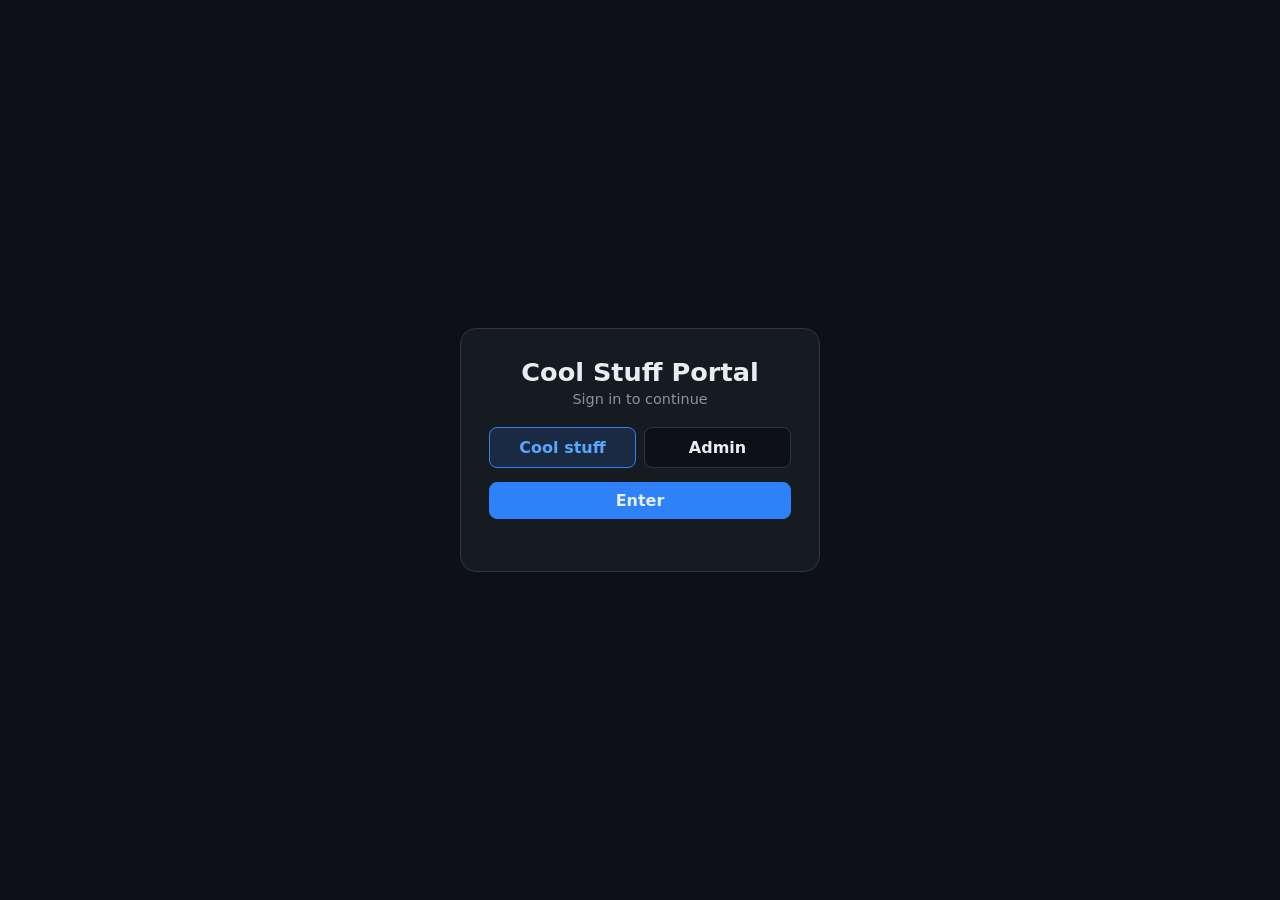
<file: index.html>
<!DOCTYPE html>
<html lang="en">
<head>
  <meta charset="UTF-8">
  <meta name="viewport" content="width=device-width, initial-scale=1.0">
  <title>Portal</title>
  <link rel="icon" href="data:image/svg+xml,%3Csvg xmlns='http://www.w3.org/2000/svg' viewBox='0 0 100 100'%3E%3Ctext y='0.9em' font-size='90'%3E🔐%3C/text%3E%3C/svg%3E">
  <link rel="stylesheet" href="style.css">
</head>
<body>

  <div id="login-view">
    <div class="login-card">
      <h1 id="login-title">🔐 Portal</h1>
      <p class="sub muted">Sign in to continue</p>
      <div class="role-toggle">
        <button type="button" id="role-regular" class="role-btn active">Cool stuff</button>
        <button type="button" id="role-admin" class="role-btn">Admin</button>
      </div>
      <form id="login-form" novalidate>
        <input type="password" id="password" placeholder="Password" autocomplete="current-password">
        <button type="submit" class="primary" id="login-submit">Enter</button>
      </form>
      <p class="error" id="login-error"></p>
    </div>
  </div>

  <div id="main-view" class="hidden">
    <header>
      <h1 id="portal-title">🔐 Portal</h1>
      <div class="controls">
        <label class="zoom" title="Tile size">
          <span>🔍</span>
          <input type="range" id="zoom" min="90" max="300" step="5" value="160">
        </label>
        <button id="edit-btn" title="Rearrange tiles">Edit layout</button>
        <button id="admin-btn" class="hidden" title="Manage tiles">⚙ Admin</button>
        <button id="logout-btn" title="Log out">Log out</button>
      </div>
    </header>
    <main class="grid" id="tile-grid"></main>
    <footer id="role-footer"></footer>
  </div>

  <script src="shared.js"></script>
  <script src="app.js"></script>
</body>
</html>
</file>
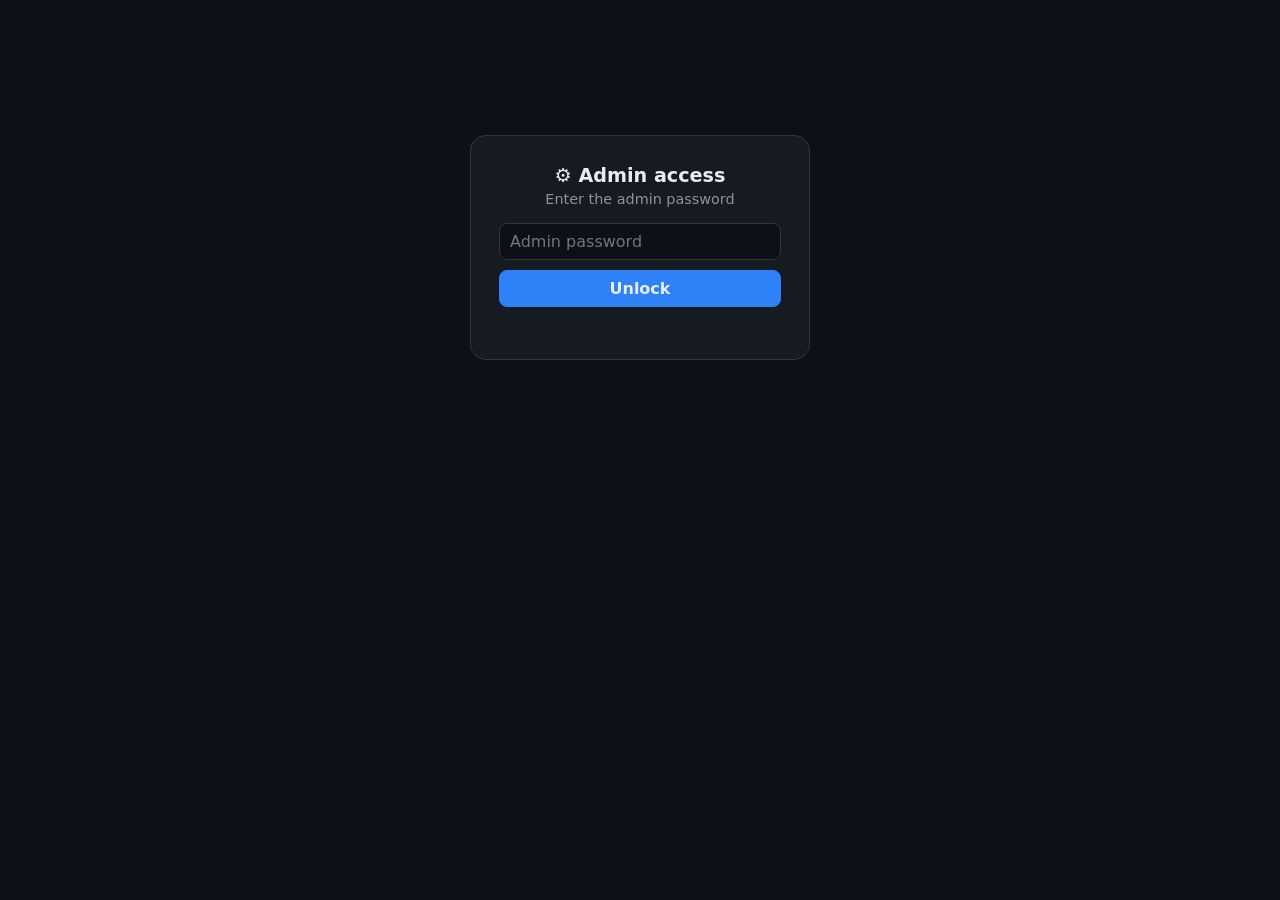
<file: tilemanager.html>
<!DOCTYPE html>
<html lang="en">
<head>
  <meta charset="UTF-8">
  <meta name="viewport" content="width=device-width, initial-scale=1.0">
  <title>Manage Tiles</title>
  <link rel="icon" href="data:image/svg+xml,%3Csvg xmlns='http://www.w3.org/2000/svg' viewBox='0 0 100 100'%3E%3Ctext y='0.9em' font-size='90'%3E⚙️%3C/text%3E%3C/svg%3E">
  <link rel="stylesheet" href="style.css">
</head>
<body>

  <div id="gate" class="login-card hidden">
    <h1>⚙ Admin access</h1>
    <p class="sub muted">Enter the admin password</p>
    <form id="gate-form">
      <input type="password" id="gate-password" placeholder="Admin password" autocomplete="current-password" required>
      <button type="submit" class="primary">Unlock</button>
    </form>
    <p class="error" id="gate-error"></p>
  </div>

  <div id="manager">
    <h1>⚙ Manage tiles</h1>
    <p class="sub muted">Changes save automatically. <span id="saved">Saved ✓</span> <span id="save-error"></span></p>

    <div class="panel">
      <h2>Add tile</h2>
      <form id="add-form">
        <input id="f-icon" placeholder="🔗" maxlength="200" title="Emoji or image URL">
        <input id="f-text" placeholder="Label (required)" required>
        <input id="f-url" placeholder="https://…">
        <select id="f-vis" title="Who can see this tile">
          <option value="all">All users</option>
          <option value="regular">Regular only</option>
          <option value="admin">Admin only</option>
        </select>
        <button type="submit" class="primary">Add</button>
        <p class="hint muted">Icon: an emoji or a link to an image.</p>
      </form>
    </div>

    <div class="panel">
      <h2>Tiles <span id="count"></span></h2>
      <div id="list"></div>
      <p class="muted hidden" id="empty">No tiles yet — add one above.</p>
    </div>

    <div class="panel">
      <h2>Settings</h2>
      <label class="checkbox-row">
        <input type="checkbox" id="hide-admin">
        <span>Hide admin tiles from regular users</span>
      </label>
      <p class="hint muted">When unchecked, regular users still see admin tiles — but as locked placeholders (no link, not clickable, ADMIN badge).</p>
    </div>

    <div class="panel">
      <h2>Passwords</h2>
      <p class="hint muted">Admin password is shared (stored hashed on Cloudflare) — changing it affects everyone. “Reset” restores the built-in default.</p>
      <p class="muted" style="margin:4px 0">Cool stuff: no password — open to everyone.</p>
      <form id="pw-admin" class="pw-form">
        <label class="pw-label" for="pw-admin-new">Admin</label>
        <input type="password" id="pw-admin-new" placeholder="New password" minlength="4" required autocomplete="new-password">
        <button type="submit" class="primary">Save</button>
        <button type="button" class="pw-reset" data-role="admin">Reset</button>
      </form>
      <p class="pw-flash" id="pw-flash"></p>
    </div>

    <button id="close-btn">Close</button>
  </div>

  <script src="shared.js"></script>
  <script src="tilemanager.js"></script>
</body>
</html>
</file>
<file: style.css>
:root {
  --bg: #0d1117;
  --bg-2: #161b22;
  --border: #30363d;
  --text: #e6edf3;
  --muted: #8b949e;
  --accent: #2f81f7;
  --accent-2: #58a6ff;
  --danger: #f85149;
  --ok: #3fb950;
  --tile-size: 160px;
  --radius: 12px;
}

* { box-sizing: border-box; }

html, body {
  margin: 0;
  min-height: 100%;
}

body {
  background: var(--bg);
  color: var(--text);
  font-family: system-ui, -apple-system, "Segoe UI", Roboto, Helvetica, Arial, sans-serif;
  -webkit-font-smoothing: antialiased;
}

.hidden { display: none !important; }
.muted { color: var(--muted); }

button {
  font: inherit;
  color: var(--text);
  background: var(--bg-2);
  border: 1px solid var(--border);
  border-radius: 8px;
  padding: 8px 14px;
  cursor: pointer;
  transition: border-color .12s, background .12s;
}
button:hover { border-color: var(--accent-2); }
button.primary {
  background: var(--accent);
  border-color: var(--accent);
  font-weight: 600;
}
button.primary:hover { background: var(--accent-2); }
button.danger { color: var(--danger); }
button.danger:hover { border-color: var(--danger); }

input, select {
  font: inherit;
  color: var(--text);
  background: var(--bg);
  border: 1px solid var(--border);
  border-radius: 8px;
  padding: 8px 10px;
  width: 100%;
}
input:focus, select:focus, button:focus {
  outline: none;
  border-color: var(--accent);
  box-shadow: 0 0 0 3px rgba(47, 129, 247, .25);
}

#login-view {
  min-height: 100vh;
  display: flex;
  align-items: center;
  justify-content: center;
  padding: 20px;
}
.login-card {
  width: 100%;
  max-width: 360px;
  background: var(--bg-2);
  border: 1px solid var(--border);
  border-radius: 16px;
  padding: 28px;
  text-align: center;
}
.login-card h1 { margin: 0 0 4px; font-size: 1.6rem; }
.login-card .sub { margin: 0 0 20px; font-size: .9rem; }
.role-toggle {
  display: grid;
  grid-template-columns: 1fr 1fr;
  gap: 8px;
  margin-bottom: 14px;
}
.role-btn {
  background: var(--bg);
  padding: 10px;
  font-weight: 600;
}
.role-btn.active {
  border-color: var(--accent);
  background: rgba(47, 129, 247, .15);
  color: var(--accent-2);
}
#login-form { display: flex; flex-direction: column; gap: 10px; }
.error { color: var(--danger); font-size: .85rem; margin: 10px 0 0; min-height: 1em; }

header {
  position: sticky;
  top: 0;
  z-index: 10;
  display: flex;
  align-items: center;
  gap: 12px;
  padding: 10px 16px;
  background: rgba(13, 17, 23, .9);
  backdrop-filter: blur(8px);
  border-bottom: 1px solid var(--border);
  flex-wrap: wrap;
}
header h1 {
  font-size: 1.05rem;
  margin: 0;
  flex: 1;
  white-space: nowrap;
  overflow: hidden;
  text-overflow: ellipsis;
}
.controls {
  display: flex;
  align-items: center;
  gap: 10px;
}
.zoom {
  display: flex;
  align-items: center;
  gap: 8px;
  font-size: .85rem;
  color: var(--muted);
}
.zoom input {
  width: 110px;
  accent-color: var(--accent);
  padding: 0;
  border: none;
  background: none;
}
.zoom input:focus { box-shadow: none; }

.grid {
  display: grid;
  grid-template-columns: repeat(auto-fill, minmax(var(--tile-size), 1fr));
  gap: 14px;
  padding: 16px;
  max-width: 1500px;
  margin: 0 auto;
}

.tile {
  position: relative;
  display: flex;
  flex-direction: column;
  align-items: center;
  justify-content: center;
  gap: 10px;
  min-height: var(--tile-size);
  padding: 18px 14px;
  background: var(--bg-2);
  border: 1px solid var(--border);
  border-radius: var(--radius);
  color: var(--text);
  text-decoration: none;
  cursor: pointer;
  user-select: none;
  transition: transform .12s ease, border-color .12s ease, box-shadow .12s ease;
}
.tile:hover {
  border-color: var(--accent);
  transform: translateY(-2px);
  box-shadow: 0 6px 18px rgba(0, 0, 0, .35);
}
.tile .icon {
  font-size: calc(var(--tile-size) * .3);
  line-height: 1;
  display: flex;
  align-items: center;
  justify-content: center;
}
.tile .icon img {
  width: calc(var(--tile-size) * .3);
  height: calc(var(--tile-size) * .3);
  object-fit: contain;
  border-radius: 6px;
}
.tile .label {
  font-weight: 600;
  font-size: calc(10px + var(--tile-size) * .035);
  text-align: center;
  word-break: break-word;
}
.tile .badge {
  position: absolute;
  top: 8px;
  right: 8px;
  font-size: .58rem;
  font-weight: 700;
  letter-spacing: .06em;
  color: var(--accent-2);
  background: rgba(47, 129, 247, .15);
  border: 1px solid rgba(47, 129, 247, .4);
  padding: 2px 6px;
  border-radius: 999px;
}

.tile.locked {
  opacity: .55;
  cursor: not-allowed;
  border-style: dashed;
}
.tile.locked:hover {
  transform: none;
  box-shadow: none;
  border-color: var(--border);
}

.tile-ctrls {
  position: absolute;
  bottom: 8px;
  left: 50%;
  transform: translateX(-50%);
  display: flex;
  gap: 6px;
  background: rgba(13, 17, 23, .92);
  border: 1px solid var(--border);
  border-radius: 8px;
  padding: 4px;
}
.tile-ctrl {
  padding: 2px 10px;
  font-size: .9rem;
  line-height: 1;
}
button.active {
  border-color: var(--accent);
  background: rgba(47, 129, 247, .2);
  color: var(--accent-2);
}
body.editing .tile {
  padding-bottom: 46px;
}
body.editing .tile:hover {
  transform: none;
  box-shadow: none;
}

footer {
  text-align: center;
  color: var(--muted);
  font-size: .8rem;
  padding: 24px 16px 40px;
}

#gate {
  max-width: 340px;
  margin: 15vh auto 60px;
  text-align: center;
}
#gate h1 { font-size: 1.2rem; }
#gate .sub { margin-bottom: 16px; }
#gate-form { display: flex; flex-direction: column; gap: 10px; }

.pw-form {
  display: grid;
  grid-template-columns: 90px 1fr auto auto;
  gap: 8px;
  align-items: center;
  padding: 6px 0;
}
.pw-label { font-weight: 600; font-size: .85rem; }
.pw-flash {
  color: var(--ok);
  font-size: .8rem;
  margin: 8px 0 0;
  min-height: 1em;
}
.pw-flash.warn { color: var(--danger); }

.checkbox-row {
  display: flex;
  align-items: center;
  gap: 10px;
  font-size: .9rem;
  cursor: pointer;
  user-select: none;
}
.checkbox-row input {
  flex: 0 0 auto;
  width: auto;
  padding: 0;
  accent-color: var(--accent);
}

#manager {
  max-width: 640px;
  margin: 0 auto;
  padding: 20px 16px 60px;
}
#manager h1 { font-size: 1.2rem; margin: 0 0 4px; }
#manager .sub { margin: 0 0 18px; font-size: .85rem; }
.panel {
  background: var(--bg-2);
  border: 1px solid var(--border);
  border-radius: 12px;
  padding: 16px;
  margin-bottom: 16px;
}
.panel h2 { margin: 0 0 12px; font-size: .95rem; }
#add-form {
  display: grid;
  grid-template-columns: 70px 1fr 1fr 130px auto;
  gap: 8px;
}
#add-form .hint { grid-column: 1 / -1; font-size: .75rem; margin: 0; }
.row {
  display: flex;
  align-items: center;
  gap: 10px;
  padding: 8px 0;
  border-bottom: 1px solid var(--border);
}
.row:last-child { border-bottom: none; }
.row-icon {
  flex: 0 0 34px;
  height: 34px;
  display: flex;
  align-items: center;
  justify-content: center;
  font-size: 1.3rem;
}
.row-icon img { width: 30px; height: 30px; object-fit: contain; border-radius: 4px; }
.row-text {
  flex: 1;
  min-width: 0;
  overflow: hidden;
  text-overflow: ellipsis;
  white-space: nowrap;
  font-weight: 600;
}
.row select { width: auto; flex: 0 0 140px; padding: 5px 8px; font-size: .82rem; }
.row .danger { flex: 0 0 auto; padding: 5px 10px; }
#saved {
  color: var(--ok);
  font-size: .8rem;
  opacity: 0;
  transition: opacity .25s;
}
#saved.show { opacity: 1; }
#save-error {
  color: var(--danger);
  font-size: .8rem;
}
#count { font-size: .8rem; color: var(--muted); font-weight: 400; }

@media (max-width: 620px) {
  #add-form { grid-template-columns: 1fr 1fr; }
  #f-icon { grid-column: 1 / -1; }
  .pw-form { grid-template-columns: 1fr auto; }
  .pw-label { grid-column: 1 / -1; }
}

@media (max-width: 480px) {
  .zoom input { width: 80px; }
  header h1 { font-size: .95rem; }
  .grid { gap: 10px; padding: 12px; }
}
</file>
